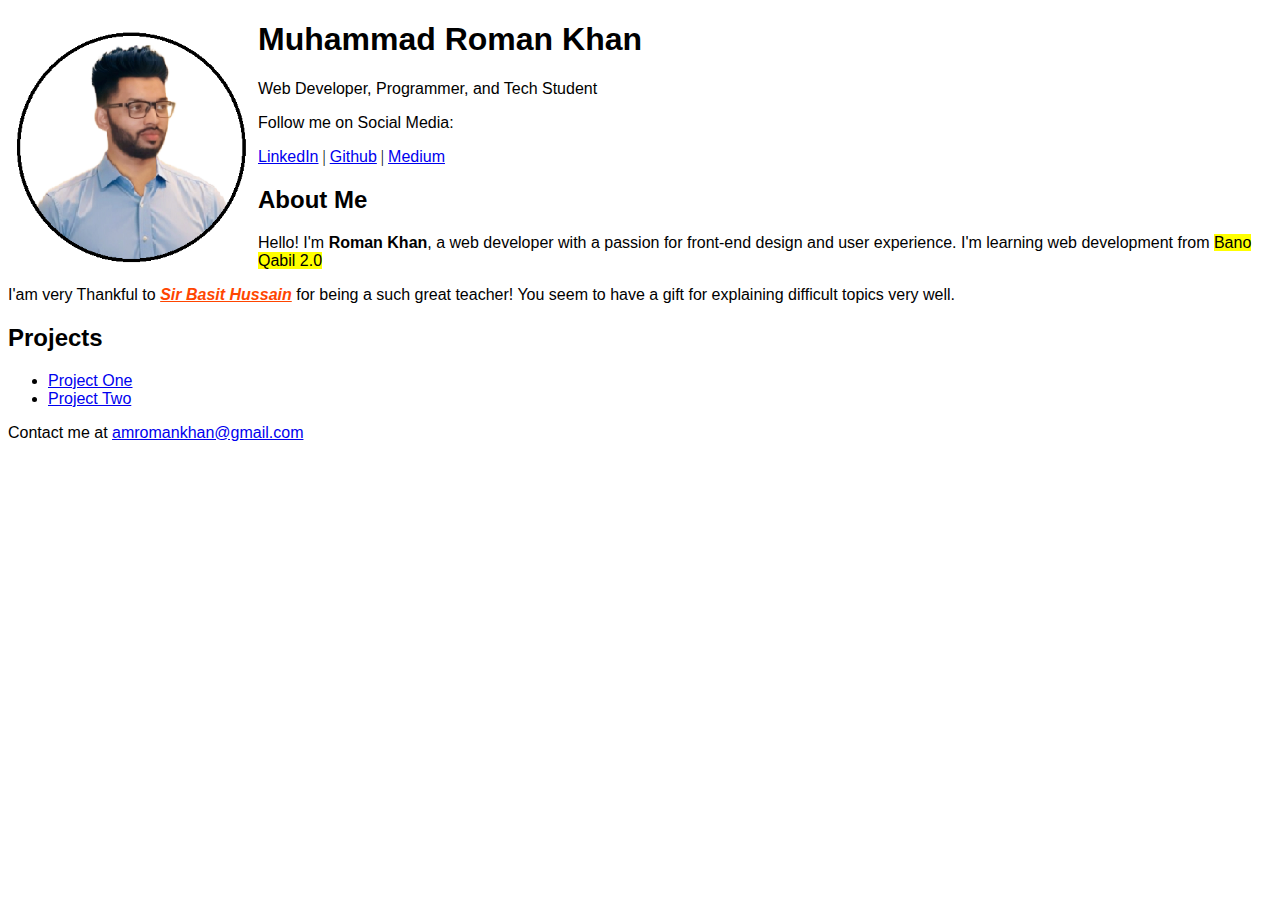
<file: assets/myportfolio.html>
<!DOCTYPE html>
<html lang="en">
<head>
    <meta charset="UTF-8">
    <meta http-equiv="X-UA-Compatible" content="IE=edge">
    <meta name="viewport" content="width=device-width, initial-scale=1.0">
    <title>Basics of HTML</title>
</head>
<body>
    <h1 style="font-family: sans-serif;"> Muhammad Roman Khan<img src="./mypic.png" alt="Roman Khan" width="250" height="250" align="left"></h1>
    <p style="font-family:sans-serif;">Web Developer, Programmer, and Tech Student</p>
    <p style="font-family: sans-serif;">Follow me on Social Media:</p>  
    <a href="https://www.linkedin.com/in/amromankhan"target="_blank" style="font-family: sans-serif;">LinkedIn</a> |
    <a href="https://github.com/amromankhan"target="_blank" style="font-family:sans-serif">Github</a> | <a href="https://medium.com/@amromankhan"target="_blank" style="font-family: sans-serif;">Medium</a></p>
<h2 style="font-family:sans-serif;">About Me</h2>
<p style="font-family:sans-serif;">Hello! I'm <b>Roman Khan</b>, a web developer with a passion for front-end design and user experience. I'm learning web development from <mark>Bano Qabil 2.0</mark></p>
<p style="font-family:sans-serif;">I'am very Thankful to <span style="color:orangered;"><i><u> <b>Sir Basit Hussain</b></u></i></span> for being a such great teacher! You seem to have a gift for explaining difficult topics very well.</p>
<h2 style="font-family: sans-serif;">Projects</h2>
<ul style="font-family: sans-serif;">
    <li><a href="../Periodic Table-Assignment -1.html"target="_blank">Project One</a></li>
    <li>
        <a href="../Periodic Table-Assignment -1.html"target="_blank">Project Two</a>
    </li>
</ul>
<p style="font-family: sans-serif;">Contact me at <a href="mailto:amromankhan@gmail.com">amromankhan@gmail.com</a></p>
</body>
</html>
</file>
